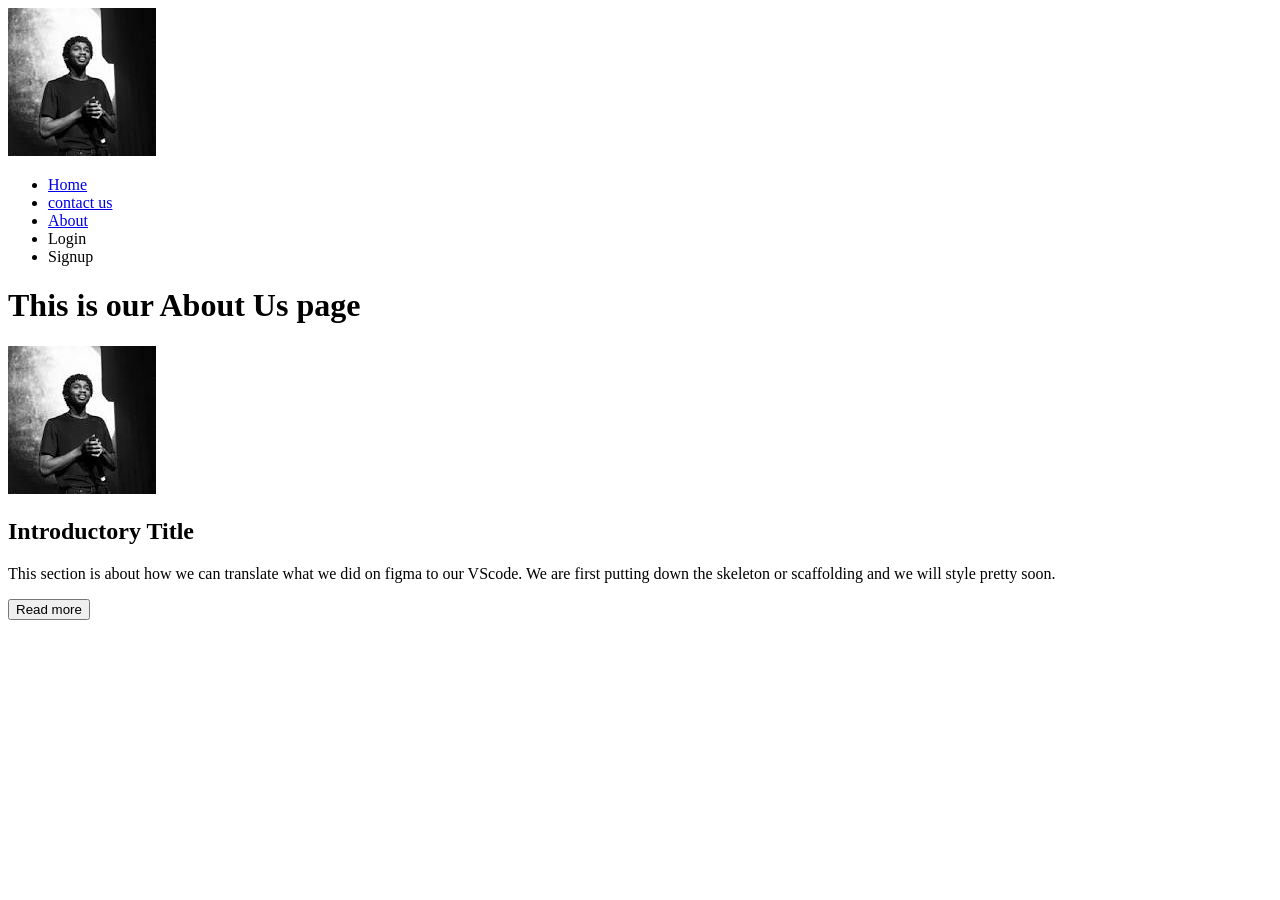
<file: pages/about.html>
<!DOCTYPE html>
<html lang="en">
<head>
    <meta charset="UTF-8">
    <meta name="viewport" content="width=device-width, initial-scale=1.0">
    <title>About Us</title>
    <style>
 /* .logo{
    width: 50px;
    height: 50px;
    border-radius: 50%;
 }

 nav{
    border:  2px solid black;
 }

header{
      display: flex;
      width: 100%;
    
}

.nav{
    width: 900px;
    display: flex;
    justify-content: space-between;
}

.nav li{
    list-style: none;
}
.nav li a {
    text-decoration: none;
}   */
    </style>
</head>
<body>
<header> <!--This our header section containing  our logo,navigation and slider -->
    <div class="header">
        <div>
<img class="logo" src="../images/download (1).jpg" alt="logo"> <!-- this is my logo-->
</div> 
<nav> <!-- this is navigation-->
</body>  
</html>
<ul class="nav">
<li><a href="inex.html" target="_blank" rel="noopener noreferrer">Home</a></li>
<li><a href="pages/contact.html" target="_blank" rel="noopener noreferrer"> contact us</a></li>
<li><a href="pages/about.html" target="_blank" rel="noopener noreferrer">About</a></li>
<li><a href="pages/login.html" target="_blank" rel="noopener noreferrer"></a>Login</li>
<li><a href="pages/signup.html" target="_blank" rel="noopener noreferrer"></a>Signup</li>
</ul>
</nav>
</div>
<h1>This is our About Us page</h1>
</header>
<section>
   <img src="../images/download (1).jpg" alt=""> 
   <div>
    <h2>Introductory Title</h2>
    <p>This section is about how we can translate what we did on figma to our
         VScode. We are first putting down the skeleton or scaffolding and we will
        style pretty soon.
    </p>
    <button> Read more</button>
   </div>
</section>
</file>
